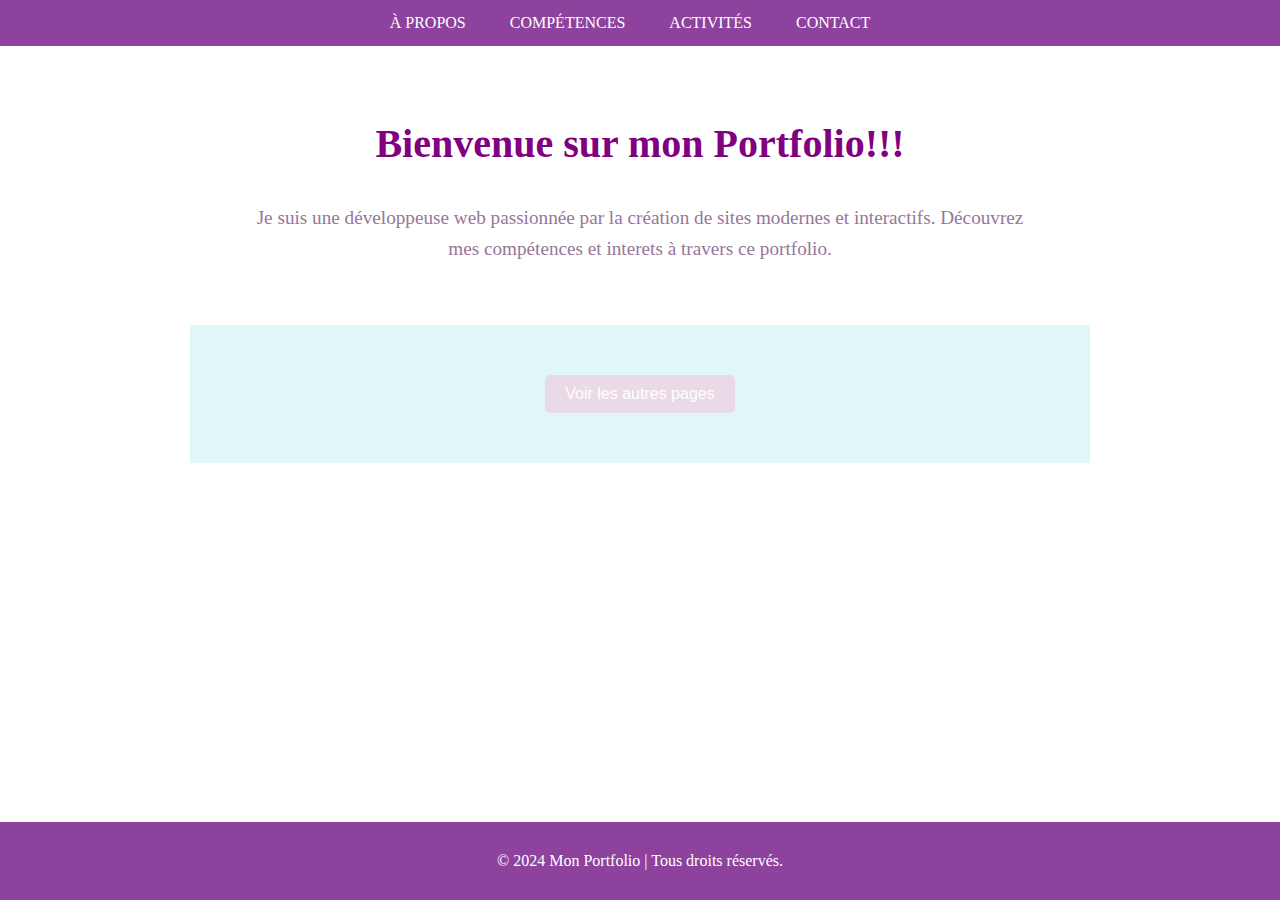
<file: index.html>
<!DOCTYPE html>
<html lang="fr">
<head>
    <meta charset="UTF-8">
    <meta name="viewport" content="width=device-width, initial-scale=1.0">
    <title>Mon Portfolio</title>
    <link rel="stylesheet" href="style.css"> <!-- Lien vers le fichier CSS -->
</head>
<body>

    <!-- Navigation simple -->
    <header>
        <nav>
            <ul>
                <li><a href="A-propos.html">À propos</a></li>
                <li><a href="competences.html">Compétences</a></li>
                <li><a href="Activites.html">Activités</a></li>
                <li><a href="Contact.html">Contact</a></li>
            </ul>
        </nav>
    </header>
 <!-- Section Résumé avec animation -->
 <section id="resume">
    <h1>Bienvenue sur mon Portfolio!!!</h1>
    <p class="animate">Je suis une développeuse web passionnée par la création de sites modernes et interactifs. Découvrez mes compétences et interets  à travers ce portfolio.</p>

</section>

<!-- Section avec le bouton pour afficher les liens -->
<section id="home">
    <script src="js-final.js" defer></script>
    <button id="show-links">Voir les autres pages</button>

    <!-- Liste des liens qui sera affichée ou cachée en cliquant sur le bouton -->
    <div id="links" style="display: none;">
        <ol>
            <ul><a href="A-propos.html">À propos</a></ul>
            <ul><a href="competences.html">Compétences</a></ul>
           <ul><a href="Activites.html">Projets</a></ul>
           <ul><a href="Contact.html">Contact</a></u>
        </ol>
    </div>
</section>



<!-- Pied de page -->
<footer>
    <p>&copy; 2024 Mon Portfolio | Tous droits réservés.</p>
</footer>



    <!-- Script JavaScript -->
    <script>
        // Fonction pour afficher un message de bienvenue dynamique
        function afficherMessageBienvenue() {
            let nomUtilisateur = prompt("Quel est votre nom ?");
            if (nomUtilisateur) {
                let message = "Bienvenue sur mon Portfolio, " + nomUtilisateur + "!";
                document.getElementById("welcome-message").textContent = message;
            } else {
                document.getElementById("welcome-message").textContent = "Bienvenue sur mon Portfolio !";
            }
        }

        // Exécute la fonction lorsque la page est chargée
        window.onload = afficherMessageBienvenue;
    </script>

</body>
</html>
</file>
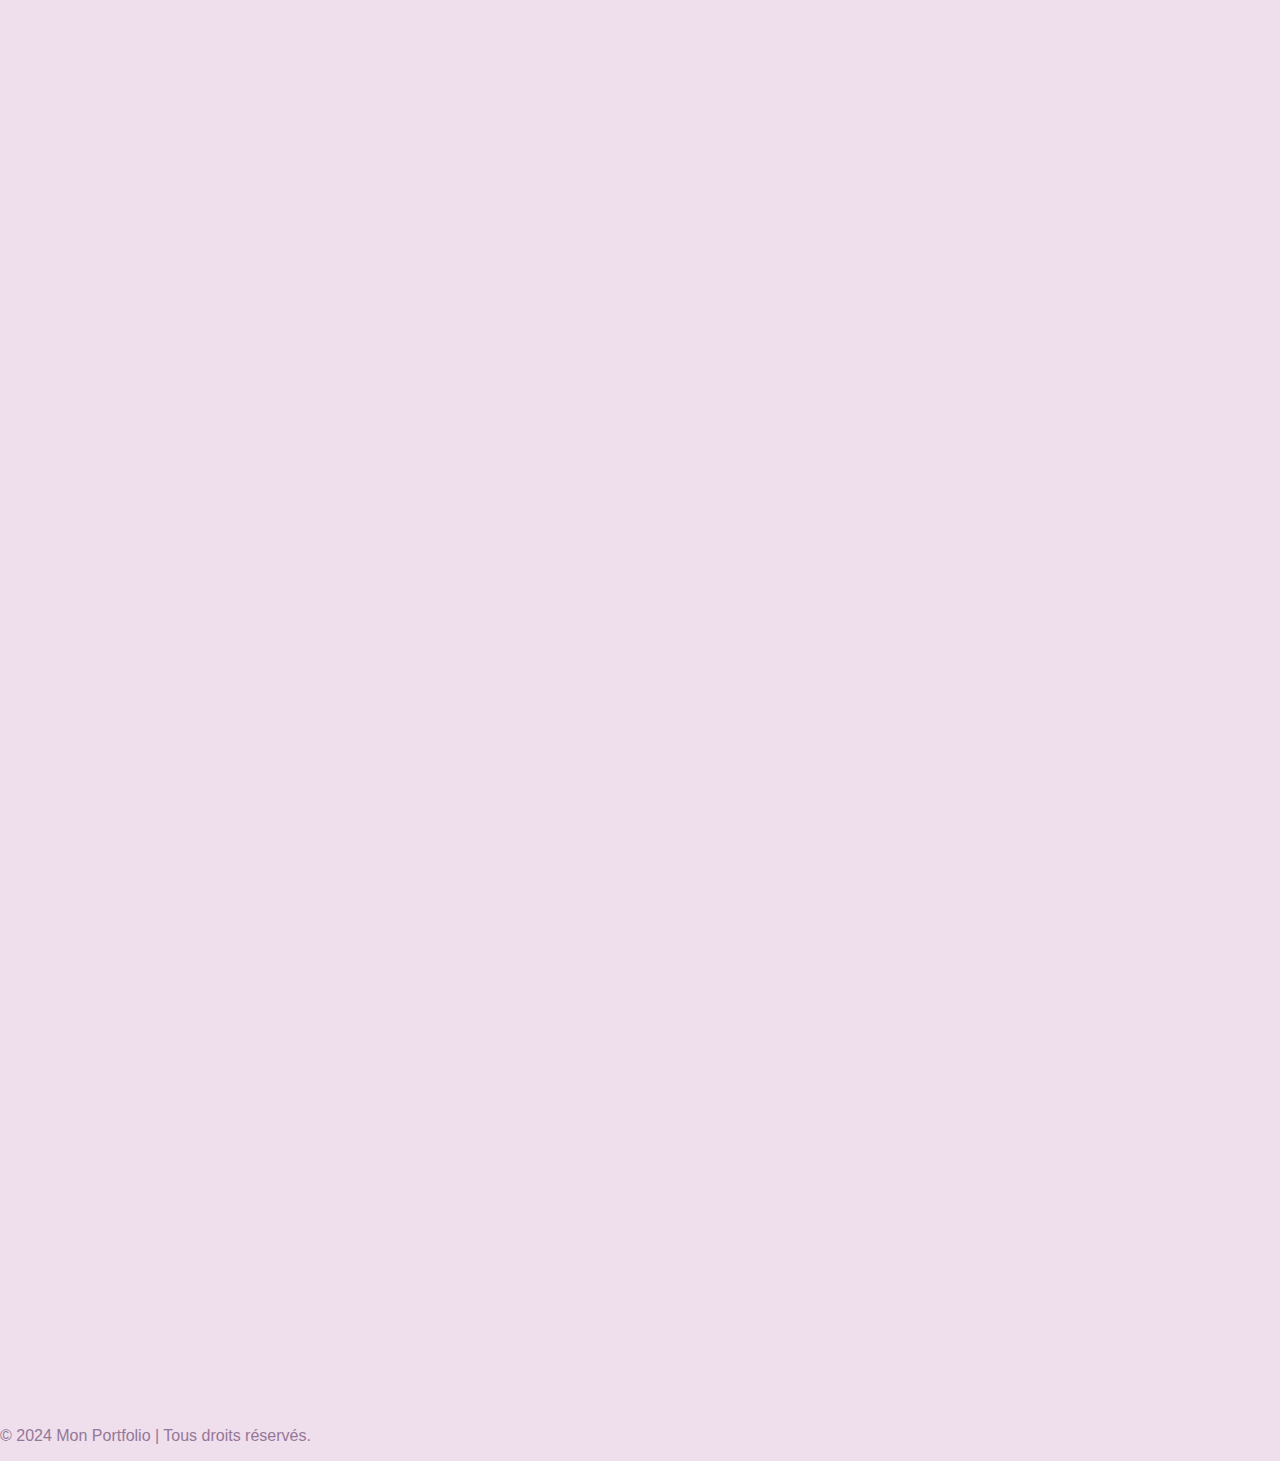
<file: A-propos.html>
<!DOCTYPE html>
<html>
<head>
    <meta charset="UTF-8" />
    <title>A propos</title>
    <link rel="stylesheet" href="A-propos.css">
  
</head>
<body>
     <!-- Section À propos -->
     <section id="A-propos">
    <div class="about-container">
        <div class="profile">
            <img src="ma photo.jpg" alt="Photo de Julie Victoria Florine Franklin" class="profile-pic fade-in">
            <div class="profile-info fade-in">
                <h2>Julie Victoria Florine Franklin</h2>
                <p>Étudiante en licence specialiée en sciences de l'education  de l'éducation et en travail social . Je suis passionnée par l'éducation, le développement personnel et la technologie.</p>
            </div>
        </div>
        <div class="skills fade-in">
            <h3>Compétences</h3>
            <ul>
                <li>Maîtrise des outils : Word, PowerPoint, Excel, Publisher, Canva, CapCut, Adobe Photoshop</li>
                <li>Prise de parole en public et capacités rédactionnelles</li>
                <li>Gestion de classe et animation de groupes scolaires</li>
                <li>Développement web (HTML, CSS, JavaScript)</li>
            </ul>
        </div>
        <div class="experience fade-in">
            <h3>Expériences</h3>
            <ol>
                <li>Responsable d'un atelier de lecture dans un camp d'été en 2022</li>
                <li> Rédactrice pour le Rotaract Club de l'Université Quisqueya</li>
                <li>stage de trois mois à la radio La Voix de l'Évangile </li>
            </ol>
          
        </div>
        <div class="experience fade-in">
            <h3> MON HISTOIRE </h3>
            <P> Depuis plusieurs années, le numérique joue un rôle central dans mon parcours académique et professionnel. Mon engagement dans l'éducation et le travail social s'est naturellement étendu à la technologie, en particulier avec l'utilisation d'outils numériques pour améliorer mes compétences et partager mes passions.
                
                Mon parcours a commencé avec la maîtrise des outils bureautiques (Word, PowerPoint, Excel), auxquels se sont rapidement ajoutés des logiciels de création graphique comme Canva et Adobe Photoshop. Ces compétences m'ont permis de concevoir du contenu pour des projets académiques et associatifs, notamment dans le cadre de mon rôle de rédactrice pour le Rotaract Club de l'Université Quisqueya.
                
                Au fil du temps, j'ai ressenti le besoin de renforcer mon expertise technique, ce qui m'a conduite à me former au développement web. À travers des cours intensifs et des projets personnels, j'ai acquis des compétences en HTML, CSS et JavaScript, ce qui m'a permis de commencer à construire des sites web comme celui-ci, dans le but de partager mes réalisations et d'offrir mes services dans le domaine du numérique.
                
                Cette exploration du numérique a également marqué mon implication dans des projets créatifs. Aujourd'hui, en tant qu'aspirante développeuse web, je continue à explorer de nouvelles technologies tout en intégrant le numérique dans mes projets éducatifs et sociaux.
               
                
              
        </div>
        

      
  
  <section id="home">
    <script src="js-final.js" defer></script>
    <button id="show-links">Voir les autres pages</button>

    <!-- Liste des liens qui sera affichée ou cachée en cliquant sur le bouton -->
    <div id="links" style="display: none;">
      
            <ol><a href="index.html">Acceuil</a></ol>
            <ol><a href="competences.html">Compétences</a></ol>
            <ol><a href="Activites.html">Projets</a></ol>
            <ol><a href="Contact.html">Contact</a></ol>
       
    </div>
</section>
   
</section>

<!-- Pied de page -->
<footer>
    <p>&copy; 2024 Mon Portfolio | Tous droits réservés.</p>
</footer>

</body>
</html>
</file>
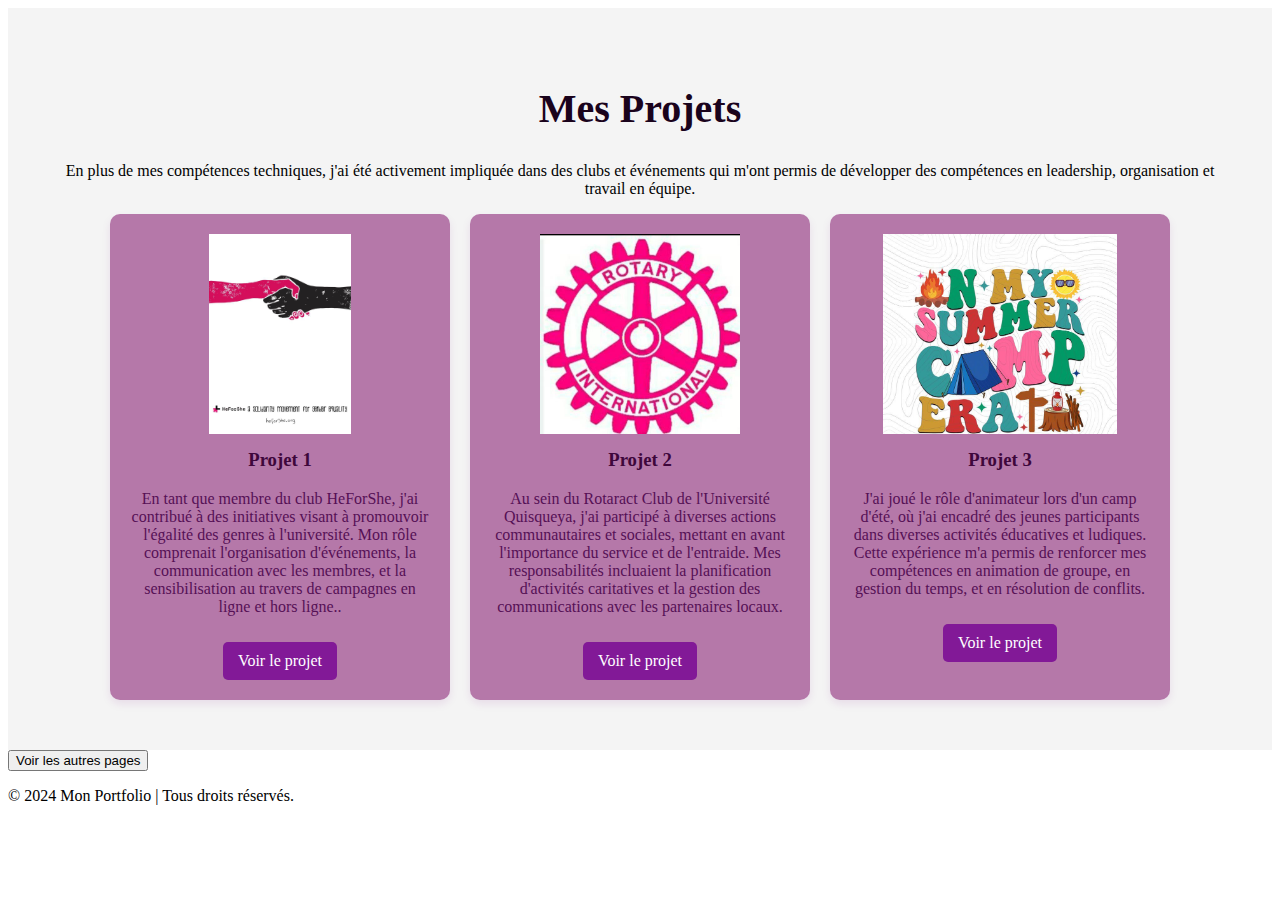
<file: Activites.html>
<!DOCTYPE html>
<html lang="fr">
<head>
    <meta charset="UTF-8">
    <meta name="viewport" content="width=device-width, initial-scale=1.0">
    <title>Projets </title>
    <link rel="stylesheet" href="activites.css"> <!-- Lien vers le fichier CSS -->
    <script defer src="Activites..js"></script> <!-- Lien vers le fichier JS -->
</head>
<body>


    <!-- Section Projets -->
    <section id="projects">
        <h1>Mes Projets</h1>
        <p>En plus de mes compétences techniques, j'ai été activement impliquée dans des clubs et événements qui m'ont permis de développer des compétences en leadership, organisation et travail en équipe.</p>

        <div class="projects-container">
            <div class="project-card">
                <img src="heforshe.jpg" alt="Projet 1">
                <h3>Projet 1</h3>
                <p>En tant que membre du club HeForShe, j'ai contribué à des initiatives visant à promouvoir l'égalité des genres à l'université. Mon rôle comprenait l'organisation d'événements, la communication avec les membres, et la sensibilisation au travers de campagnes en ligne et hors ligne..</p>
                <a href="https://www.canva.com/design/DAGLKNedq1M/91qIbK5-2BL6tOLF3KiyEw/edit?utm_content=DAGLKNedq1M&utm_campaign=designshare&utm_medium=link2&utm_source=sharebutton" class="project-link" target="_blank">Voir le projet</a>
            </div>
            <div class="project-card">
                <img src="rotaract.jpg" alt="Projet 2">
                <h3>Projet 2</h3>
                <p>Au sein du Rotaract Club de l'Université Quisqueya, j'ai participé à diverses actions communautaires et sociales, mettant en avant l'importance du service et de l'entraide. Mes responsabilités incluaient la planification d'activités caritatives et la gestion des communications avec les partenaires locaux.</p>
                <a href="https://www.canva.com/design/DAGLKNedq1M/91qIbK5-2BL6tOLF3KiyEw/edit?utm_content=DAGLKNedq1M&utm_campaign=designshare&utm_medium=link2&utm_source=sharebutton" class="project-link" target="_blank">Voir le projet</a>
            </div>
            <div class="project-card">
                <img src="summer camp.jpg" alt="Projet 3">
                <h3>Projet 3</h3>
                <p>J'ai joué le rôle d'animateur lors d'un camp d'été, où j'ai encadré des jeunes participants dans diverses activités éducatives et ludiques. Cette expérience m'a permis de renforcer mes compétences en animation de groupe, en gestion du temps, et en résolution de conflits.</p>
                <a href="https://www.canva.com/design/DAGLKNedq1M/91qIbK5-2BL6tOLF3KiyEw/edit?utm_content=DAGLKNedq1M&utm_campaign=designshare&utm_medium=link2&utm_source=sharebutton" class="project-link" target="_blank">Voir le projet</a>
            </div>
        </div>
    </section>

    <section id="home">
        <script src="js-final.js" defer></script>
        <button id="show-links">Voir les autres pages</button>
    
        <!-- Liste des liens qui sera affichée ou cachée en cliquant sur le bouton -->
        <div id="links" style="display: none;">
          
                <ol><a href="index.html">Acceuil</a></ol>
                <ol><a href="A-propos.html">A Propos</a></ol>
                <ol><a href="competences.html">Competences </a></ol>
                <ol><a href="Contact.html">Contact</a></ol>
           
        </div>
    </section>

    <!-- Pied de page -->
    <footer>
        <p>&copy; 2024 Mon Portfolio | Tous droits réservés.</p>
    </footer>

</body>
</html>
</file>
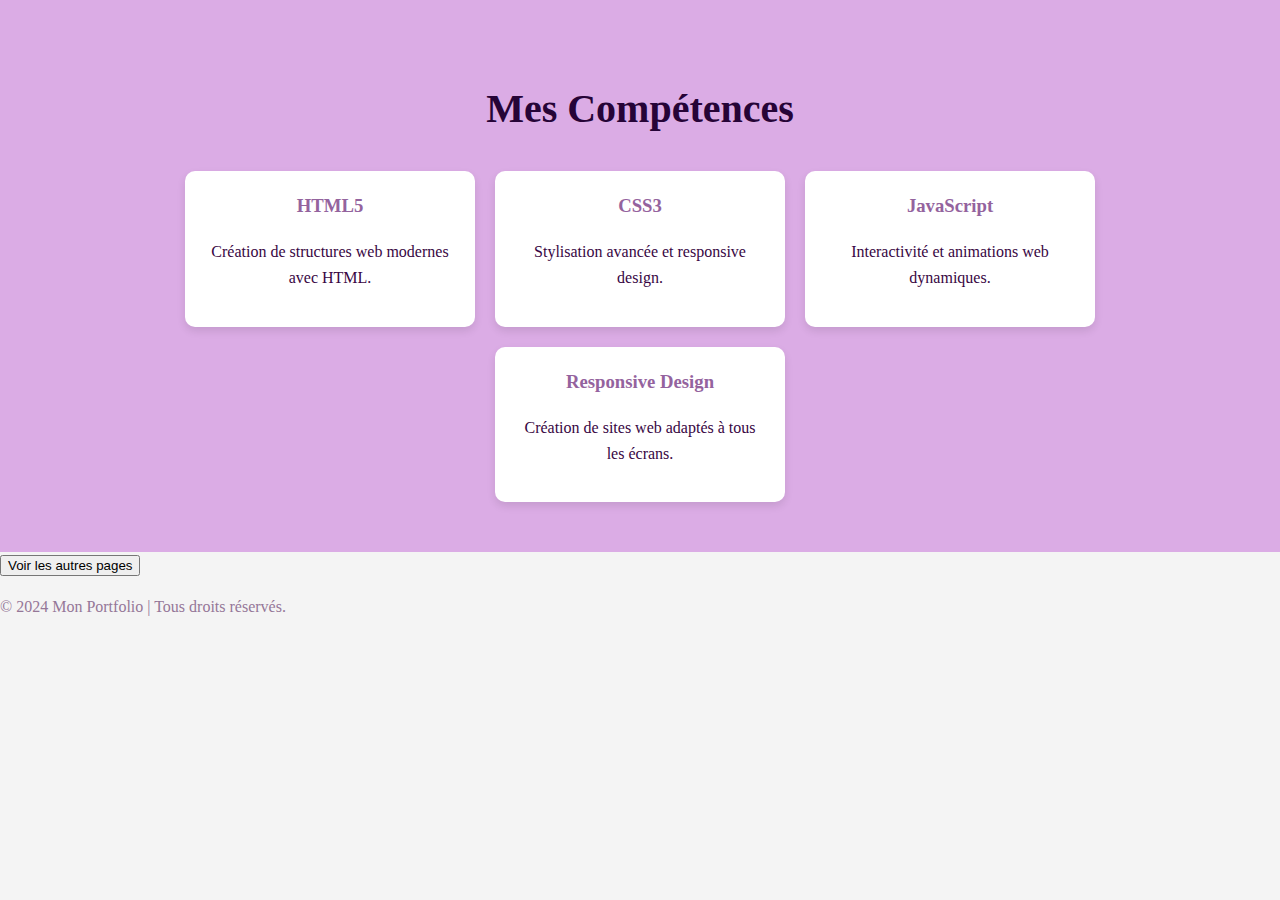
<file: competences.html>
<!DOCTYPE html>
<html lang="fr">
<head>
    <meta charset="UTF-8">
    <meta name="viewport" content="width=device-width, initial-scale=1.0">
    <title>Compétenceso</title>

    <script defer src="cceompetences.js"></script> <!-- Lien vers le fichier JS -->
    <link rel="stylesheet" href="competence.css">
   
</head>
<body>


    <section id="skills">
        <h1>Mes Compétences</h1>
        <div class="skills-container">
            <div class="skill-card" data-skill="HTML">
                <h3>HTML5</h3>
                <p>Création de structures web modernes avec HTML.</p>
            </div>

            <div class="skill-card" data-skill="CSS">
                <h3>CSS3</h3>
                <p>Stylisation avancée et responsive design.</p>
            </div>

            <div class="skill-card" data-skill="JavaScript">
                <h3>JavaScript</h3>
                <p>Interactivité et animations web dynamiques.</p>
            </div>

            <div class="skill-card" data-skill="Responsive">
                <h3>Responsive Design</h3>
                <p>Création de sites web adaptés à tous les écrans.</p>
            </div>
        </div>
    </section>

    <section id="home">
        <script src="js-final.js" defer></script>
        <button id="show-links">Voir les autres pages</button>
    
        <!-- Liste des liens qui sera affichée ou cachée en cliquant sur le bouton -->
        <div id="links" style="display: none;">
          
                <ol><a href="index.html">Acceuil</a></ol>
                <ol><a href="A-propos.html">A Propos</a></ol>
                <ol><a href="Activites.html">Projets</a></ol>
                <ol><a href="Contact.html">Contact</a></ol>
           
        </div>
    </section>

    <!-- Pied de page -->
    <footer>
        <p>&copy; 2024 Mon Portfolio | Tous droits réservés.</p>
    </footer>

</body>
</html>
</file>
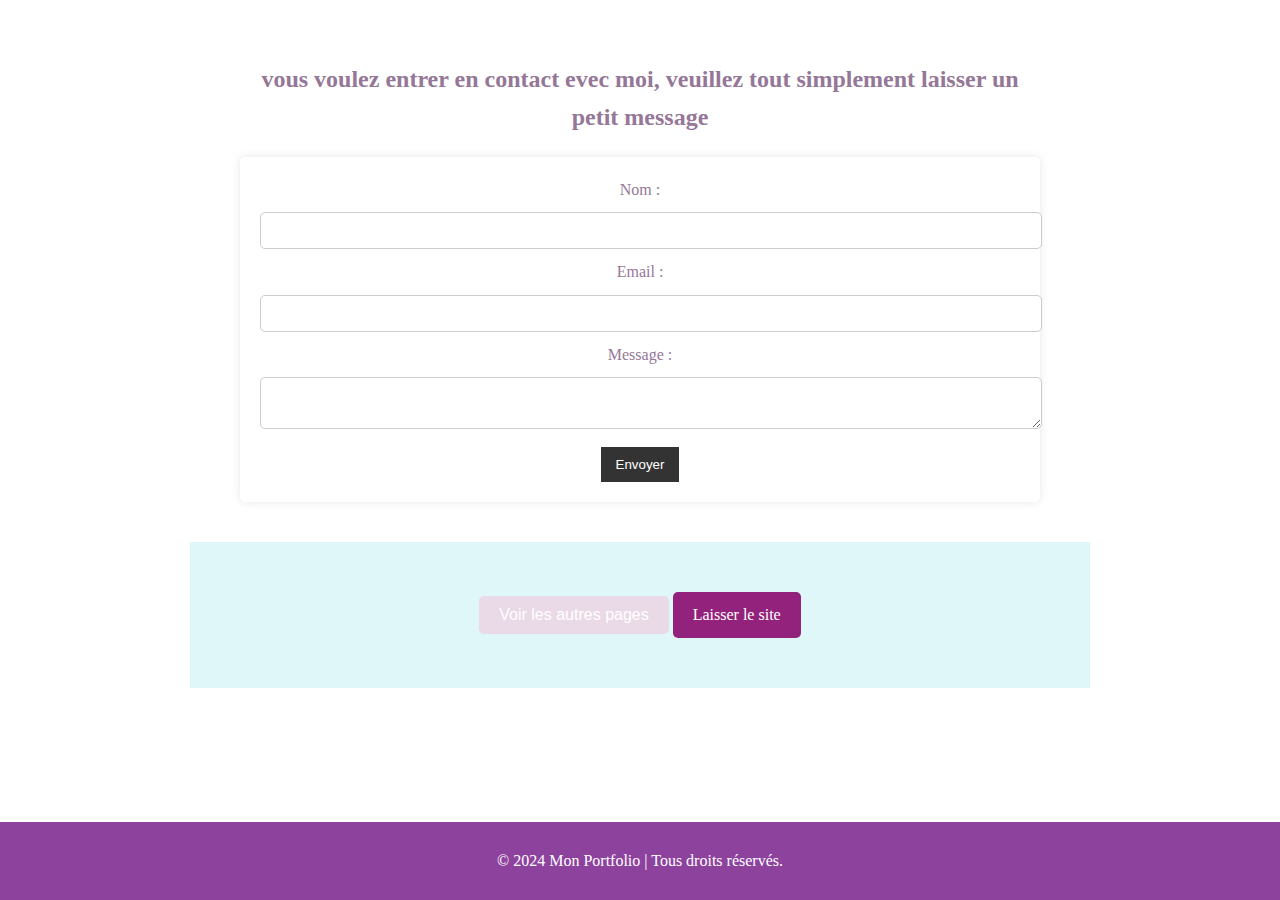
<file: Contact.html>
<!DOCTYPE html>
<html>
<head>
    <meta charset="UTF-8" />
    <title>Contact</title>
    <link rel="stylesheet" href="style.css">
    <link rel="stylesheet" href="contact.css">

</head>
<body>
     <!-- Section Contact  -->
     <section id="contact">
        <h2> vous voulez entrer en contact evec moi, veuillez tout simplement laisser un petit message</h2>
        <form>
            <label for="name">Nom :</label>
            <input type="text" id="name" name="name" required>

            <label for="email">Email :</label>
            <input type="email" id="email" name="email" required>

            <label for="message">Message :</label>
            <textarea id="message" name="message" required></textarea>

            <button type="submit">Envoyer</button>
        </form>
    </section> 
     <section id="home">
        <script src="js-final.js" defer></script>
        <button id="show-links">Voir les autres pages</button>
    
        <!-- Liste des liens qui sera affichée ou cachée en cliquant sur le bouton -->
        <div id="links" style="display: none;">
          
                <ul><a href="index.html">Acceuil</a></ul>
                <ul><a href="A-propos.html">A Propos</a></ul>
                <ul><a href="Activites.html">Projets</a></ul>
                <ul><a href="competences.html">competences</a></ul>
           
        </div>
        <a class="button" href="https://www.google.com/">Laisser le site </a>   
    
        
    </section>

    <!-- Pied de page -->
    <footer>
        <p>&copy; 2024 Mon Portfolio | Tous droits réservés.</p>
    </footer>

</body>
</html>
</body>
</html>
</file>
<file: style.css>
/* Style général du site */
body {
    font-family:'Times New Roman', Times, serif;
    margin: 0;
    padding: 0;
    background-color: white;
    color: #957798;
    line-height: 1.6;
}

/* Style de la navigation */
header {
    background-color: #8d429e;
    padding: 10px 0;
    text-align: center;
}

header ul {
    list-style-type: none;
    margin: 0;
    padding: 0;
}

header ul li {
    display: inline;
    margin-right: 20px;
}

header ul li a {
    color: white;
    text-decoration:wavy;
    text-transform: uppercase;
    text-overflow: initial;
    padding: 5px 10px;
    text-decoration-color: #210228;
}
header ul li a:hover {
    background-color: #36133e;
}

/* Section Résumé */



#resume h1 {
    font-size: 2.5em;
    color: purple;
    
}

#resume p {
    font-size: 1.2em;
    max-width: 800px;
    margin: 20px auto;
}


/* Animation pour le résumé */
.animate {
    animation: slideIn 3s ease-in-out;
}

/* Animation keyframes*/
@keyframes slideIn {
    from {
        opacity: 0;
        transform: translateY(50px);
    }
    to {
        opacity: 1;
        transform: translateY(0);
    }
}
/* Supprimer l'effet de focus par défaut */
button, a {
    outline: none; /* Retire le contour bleu clair */
    border: none;  /* Assure que les boutons n'ont pas de bordure */
    background: none;
}
 
/* Style du bouton */
#home button {
    background-color: #ead9e6; /* Couleur de fond du bouton */
    color: white; /* Couleur du texte du bouton */
    padding: 10px 20px; /* Espacement intérieur (padding) */
    border: none; /* Suppression de la bordure */
    border-radius: 5px; /* Arrondi des coins */
    cursor: pointer; /* Changement du curseur au survol */
    font-size: 1em; /* Taille du texte */
    transition: background-color 0.3s ease; /* Animation douce pour le changement de couleur au survol */
}

/* Effet au survol du bouton */
#home button:hover {
    background-color: #8d429e; /* Couleur de fond plus claire au survol */
}

 
/* Style du pied de page */
footer {
    background-color:#8d429e;
    color: white;
    text-align: center;
    padding: 10px 0;
    position: fixed;
    bottom: 0;
    width: 100%;
}






/* Style des sections */
section {
    padding: 20px;
    text-align: center;
    margin: 20px auto;
    max-width: 800px;
}

/* Accueil */
#home {
    background-color: #e0f7fa;
    padding: 50px;
}

#home img {
    max-width: 150px;
    border-radius: 50%;
}

/* À propos */
#about {
    background-color: #fce4ec;
}

/* Compétences */
#skills ul {
    list-style-type: none;
    padding: 0;
}

#skills ul li {
    background-color: #81c784;
    margin: 10px;
    padding: 10px;
    color: white;
    display: inline-block;
    border-radius: 5px;
}

/* Projets */
.project {
    background-color: #ffcc80;
    margin: 10px;
    padding: 10px;
    border-radius: 5px;
}

.project h3 {
    margin-top: 0;
}

.project a {
    text-decoration: none;
    color: #ff5722;
}

.project a:hover {
    text-decoration: underline;
}

/* Formulaire de contact */
form {
    background-color: #fff;
    padding: 20px;
    border-radius: 5px;
    box-shadow: 0 0 10px rgba(0, 0, 0, 0.1);
}

form input, form textarea {
    width: 100%;
    padding: 10px;
    margin: 10px 0;
    border: 1px solid #ccc;
    border-radius: 5px;
}

form button {
    background-color: #333;
    color: white;
    border: none;
    padding: 10px 15px;
    cursor: pointer;
}

form button:hover {
    background-color: #555;
}
</file>
<file: A-propos.css>
body {
    font-family: Arial, sans-serif;
    margin: 0;
    padding: 0;
    background-color: #efdfec;
    color: #957798;
}

.about-container {

    max-width: 800px;
    margin: 100px auto;
    padding: 100px;
    background-color: white;
    border-radius: 8px;
    box-shadow: 0 2px 10px  #853696;
    opacity: 0; /* Initial state for fade-in */
    animation: fadeIn 1s forwards; /* Apply animation */
}

h1 {
    text-align: center;
    color: #5A5A5A;
   ;
}

.profile {
    display: flex;
    align-items: center ;
    margin-bottom: 20px;
}

.profile-pic {
    width: 150px;
    height: 150px;
    border-radius: 50%;
    margin-right: 20px;
    transition: transform 0.3s; /* Animation for hover effect */
}

.profile-pic:hover {
    transform: scale(1.1); /* Scale effect on hover */
}

.profile-info h2 {
    margin: 0;
    color: #4A4A4A;
}

.skills, .experience {
    margin-top: 20px;
}

.skills h3, .experience h3 {
    color: #4A4A4A;
    border-bottom: 2px solid #E1E1E1;
    padding-bottom: 5px;
}

ul {
    list-style-type: none;
    padding: 0;
}

ul li {
    padding: 5px 0;
}

/* Animation keyframes */
@keyframes fadeIn {
    to {
        opacity: 1; /* Final state for fade-in */
    }
}

/* Fade-in class for elements */
.fade-in {
    opacity: 0; /* Initial state for fade-in */
    animation: fadeIn 0.5s forwards; /* Apply animation */
    animation-delay: 0.5s; /* Delay for effect */
    text-align: justify;
}


/* Supprimer l'effet de focus par défaut */
button, a {
    outline: none; /* Retire le contour bleu clair */
    border: none;  /* Assure que les boutons n'ont pas de bordure */
    background: none;
    
}
 #links{
    background-color: none;
    text-align: center;
    padding: -134px;
    margin : -112px;
 }
/* Style du bouton */
#home button {
    background-color: #ead9e6; /* Couleur de fond du bouton */
    color: white; /* Couleur du texte du bouton */
    margin: 100px;
    margin-left: 290px;
    position: relative;
    text-align: center;
    padding : 20px 50px; /* Espacement intérieur (padding) */
    border: none; /* Suppression de la bordure */
    border-radius: 5px; /* Arrondi des coins */
    cursor: pointer; /* Changement du curseur au survol */
    font-size: 1em; /* Taille du texte */
    transition: background-color 0.3s ease; /* Animation douce pour le changement de couleur au survol */
}

/* Effet au survol du bouton */
#home button:hover {
    background-color: #8d429e; /* Couleur de fond plus claire au survol */
}

h2{
    text-align: center;
    font-family: 'Times New Roman', Times, serif;
}
</file>
<file: activites.css>
/* Section Projets */
#projects {
    padding: 50px;
    text-align: center;
    background-color: #f4f4f4;font-family: 'Times New Roman', Times, serif;
}

#projects h1 {
    font-size: 2.5em;
    color: #1a031c;
    margin-bottom: 30px;
}

/* Conteneur pour les projets */
.projects-container {
    display: flex;
    flex-wrap: wrap;
    justify-content: center;
    gap: 20px;
}

/* Cartes de projet */
.project-card {
    background-color: #b578a9;
    border-radius: 10px;
    box-shadow: 0 4px 8px rgba(128, 21, 137, 0.1);
    width: 300px;
    padding: 20px;
    transition: transform 0.3s ease, box-shadow 0.3s ease;
    opacity: 0;
    transform: translateY(30px);
}

/* Animation des projets */
.project-card.animate {
    opacity: 1;
    transform: translateY(0);
}

/* Cartes de projet */
.project-card img {
    width: 100%; /* Prendre toute la largeur du conteneur */
    max-height: 200px; /* Limiter la hauteur de l'image */
    object-fit: cover; /* S'assure que l'image reste proportionnelle et remplisse l'espace */
    border-radius: 10px; /* Ajoute un arrondi aux bords de l'image */
    display: block; /* S'assure que l'image est un bloc et prend la largeur */
    margin-bottom: 15px; /* Ajoute un espacement en dessous de l'image */
    object-fit:scale-down;
}

/* Titre du projet */
.project-card h3 {
    color: #3e073c;
    margin-top: 15px;
}

/* Description du projet */
.project-card p {
    color: #551056;
}

/* Lien du projet */
.project-link {
    display: inline-block;
    margin-top: 10px;
    padding: 10px 15px;
    background-color: #821997;
    color: white;
    border-radius: 5px;
    text-decoration: none;
    transition: background-color 0.3s ease;
}

.project-link:hover {
    background-color: #2a021e;
}

/* Effet au survol des cartes */
.project-card:hover {
    transform: translateY(-10px);
    box-shadow: 0 6px 12px rgba(159, 78, 154, 0.15);
}
</file>
<file: competence.css>
/* Style général */
body {
    font-family:'Times New Roman', Times, serif;
    margin: 0;
    padding: 0;
    background-color: #f4f4f4;
    color:#957798 ;
    line-height: 1.6;
}

/* En-tête */
header {
    background-color: #8d429e;
    padding: 15px 0;
    text-align: center;
}

header ul {
    list-style-type: none;
    margin: 0;
    padding: 0;
}

header ul li {
    display: inline;
    margin-right: 20px;
}

header ul li a {
    color: white;
    text-decoration: none;
    padding: 5px 10px;
}

header ul li a:hover {
    background-color: #8d429e;
}

/* Section Compétences */
#skills {
    padding: 50px;
    text-align: center;
    background-color: #dbace5;
}

#skills h1 {
    font-size: 2.5em;
    color: #260437;
    margin-bottom: 30px;
}

/* Conteneur pour les compétences */
.skills-container {
    display: flex;
    flex-wrap: wrap;
    justify-content: center;
    gap: 20px;
}

/* Cartes de compétence */
.skill-card {
    background-color: #fff;
    border-radius: 10px;
    box-shadow: 0 4px 8px rgba(0, 0, 0, 0.1);
    padding: 20px;
    width: 250px;
    transition: transform 0.3s ease, box-shadow 0.3s ease;
    opacity: 0; /* Rend les cartes invisibles au début pour l'animation */
    transform: translateY(30px); /* Position initiale pour l'effet de glissement */
}

/* Animation d'apparition des compétences */
.skill-card.animate {
    opacity: 1;
    transform: translateY(0);
}

/* Effet au survol des cartes */
.skill-card:hover {
    transform: translateY(-10px); /* Légère élévation au survol */
    box-shadow: 0 6px 12px rgba(0, 0, 0, 0.15);
}

.skill-card h3 {
    color: #94639e;
    margin-top: 0;
}

.skill-card p {
    color: #380643;
}

* Style du bouton */
#home button {
    background-color: #ead9e6; /* Couleur de fond du bouton */
    color: white; /* Couleur du texte du bouton */
    margin: 100px;
    margin-left: 290px;
    position: relative;
    text-align: center;
    padding : 20px 50px; /* Espacement intérieur (padding) */
    border: none; /* Suppression de la bordure */
    border-radius: 5px; /* Arrondi des coins */
    cursor: pointer; /* Changement du curseur au survol */
    font-size: 1em; /* Taille du texte */
    transition: background-color 0.3s ease; /* Animation douce pour le changement de couleur au survol */
}

/* Effet au survol du bouton */
#home button:hover {
    background-color: #8d429e; /* Couleur de fond plus claire au survol */
}

h2{
    text-align: center;
}
</file>
<file: contact.css>
.button {
    display: inline-block;
    padding: 10px 20px;
    background-color: #93227d; /* Couleur de fond */
    color: white; /* Couleur du texte */
    text-align: center;
    text-decoration: none; /* Supprimer le soulignement */
    border-radius: 5px; /* Coins arrondis */
    transition: background-color 0.3s; /* Transition pour le survol */
}

.button:hover {
    background-color: #480a30; /* Couleur de fond au survol */
}
</file>
